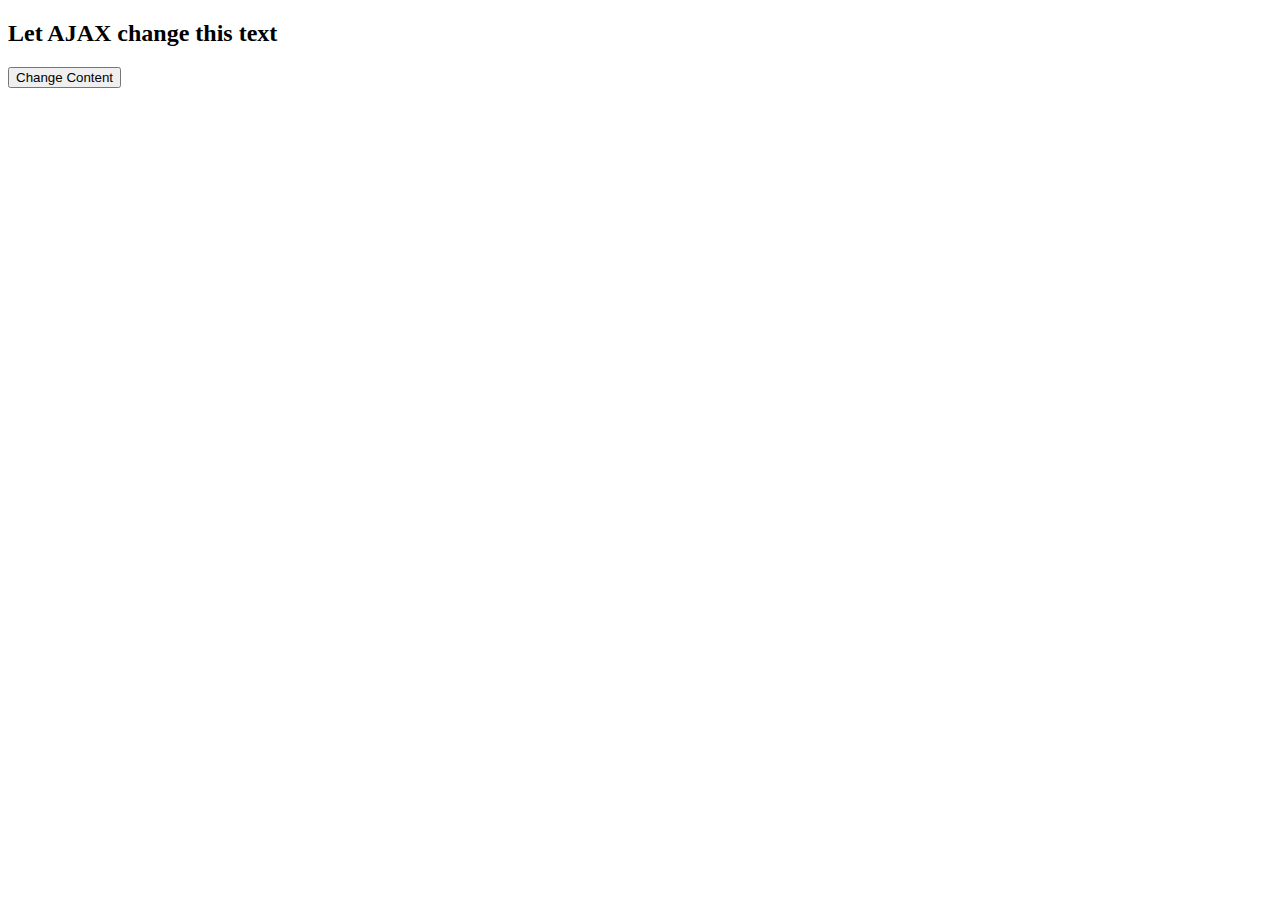
<file: AJAX/index.html>
<!DOCTYPE html>
<html>
    <body>
        <div id="demo">
            <h2>Let AJAX change this text</h2>
            <button type="button" onclick="loadDoc()">Change Content</button>
        </div>

        <script>
            function loadDoc() {
            const xhttp = new XMLHttpRequest();
            xhttp.onload = function() {
                document.getElementById("demo").innerHTML = this.responseText;
            }
            xhttp.open("GET", "ajax.txt");
            xhttp.send();
            }
        </script>
    </body>
</html>
</file>
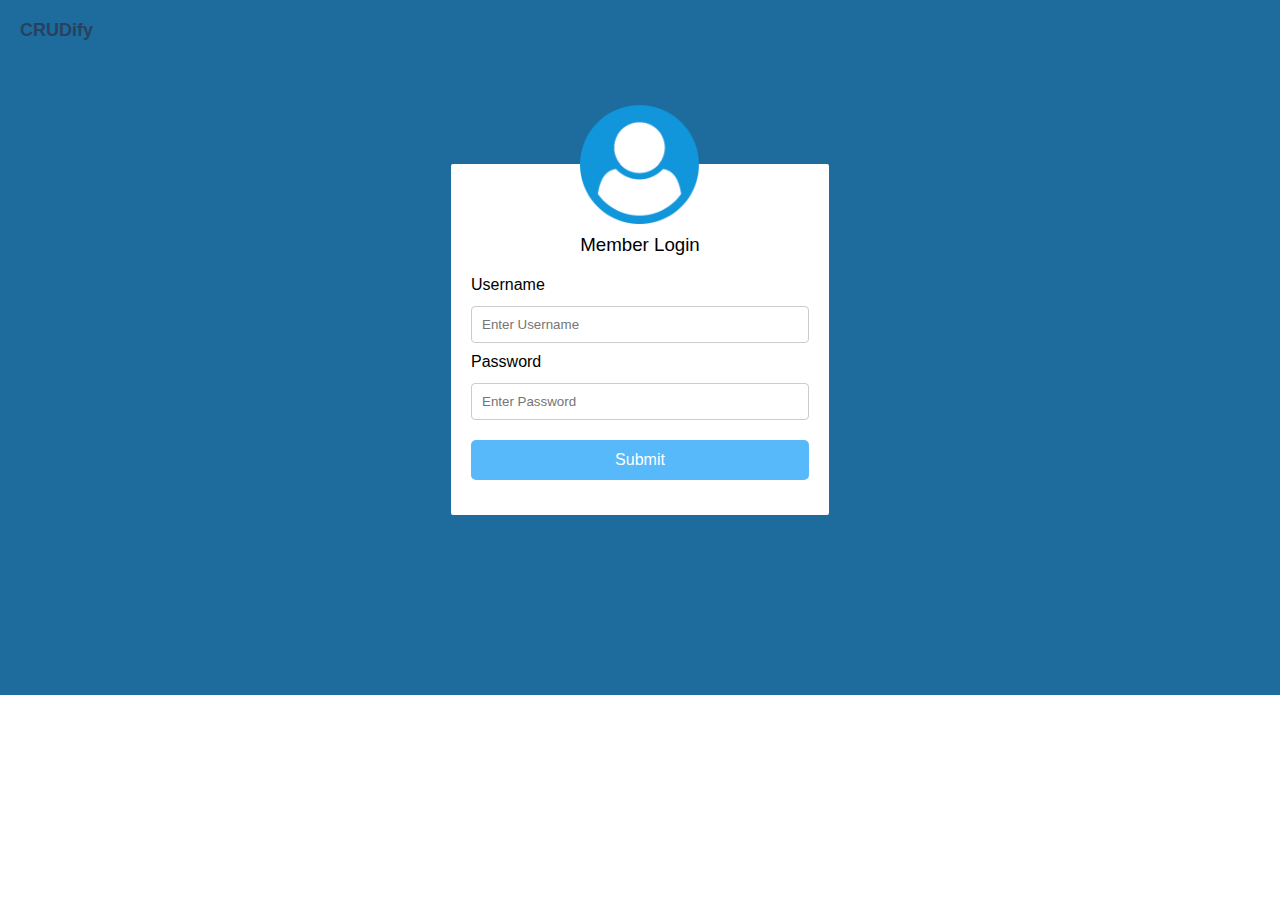
<file: project2 crud operation/index.html>
<!DOCTYPE html>
<html>
    <head>
        <title>CRUDIFY</title>
        <link rel="stylesheet" type="text/css" href="css/login.css" /> 
        <link rel="stylesheet" type="text/css" href="css/main.css" /> 

        <!-- TO make website responsive -->
        <meta name="viewport" content="width=device-width, initial-scale=1.0">
    </head>
    <body>
        <header class="header">
            <h2 class="logo">CRUDify</h2>
        </header>
        <section class="login-body">
            <div class="login-form">
                <img alt="login" src="images/person2.png" class="login-image">
                <h3>Member Login</h3>

                <form class="myform" >
                    <label for="username">Username</label>
                    <input type="text" id="username" name="username" placeholder="Enter Username" required>
                    <label for="pwd">Password</label><br>
                    <input type="password" id="password" name="pwd" placeholder="Enter Password" required>
                    <button type="button" onclick="getInputValue()" class="button">Submit</button> 
                </form>
            </div>
            <div id="message"></div>
        </section>

        <script src="js/login.js"></script>
    </body>
</html>
</file>
<file: project2 crud operation/css/login.css>
.header{
    background-color: rgb(30, 107, 158);
    width: 100%;
}

.logo{
    padding: 20px;
    color: rgb(39, 66, 94);
    font-weight: 750;
    font-size: large;
}

.login-body{
    background-color: rgb(30, 107, 158);
    width: 100%;
    height: 634px;
    padding-top: 100px;
}

.login-form{
    margin: auto;
    width: 30%;
    background-color: white;
    border: 3px solid  rgb(30, 107, 158);
    border-radius: 5px;
}

.login-image{
    width: 120px;
    height: 120px;
    display: block;
    margin-left: auto;
    margin-right: auto;
    margin-top: -60px;
}

h3{
    text-align: center;
    margin: 10px 0;
    font-weight: 400;
}

.myform{
    margin: 20px;
}

input[type=text], input[type=password] {
    width: 100%;
    padding: 10px;
    border: 1px solid #ccc;
    border-radius: 4px;
    resize: vertical;
    margin-bottom: 10px;
}
  
label {
    padding: 0px 0px 12px 0;
    display: inline-block;
}
  
.button{
    margin-top: 10px;
    margin-bottom: 15px;
    cursor: pointer;
    width: 100%;
    padding: 8px 0;
    background-color: rgb(87, 184, 250);
    border: 3px solid rgb(87, 184, 250);
    border-radius: 5px;
    color: white;
    font-size: 16px;
}

.button:hover{
    background-color: rgb(39, 66, 94);
    border: 3px solid rgb(39, 66, 94);
}

#message {
    color: #f5f5f5; 
    text-align: center;
    margin-top: 20px;
    background-color: green; 
    width: 60%; 
    max-width: 330px; 
    padding: 10px;
    border-radius: 5px; 
    height: auto; 
    margin-left: auto;
    margin-right: auto;
    display: none; 
    white-space: nowrap;
}
</file>
<file: project2 crud operation/css/main.css>
* {
    padding: 0;
    margin: 0;
    text-decoration: none;
    list-style: none;
    box-sizing: border-box;
    font-family: Roboto, Lato, Helvetica Neue, Helvetica, Arial, sans-serif;
}
</file>
